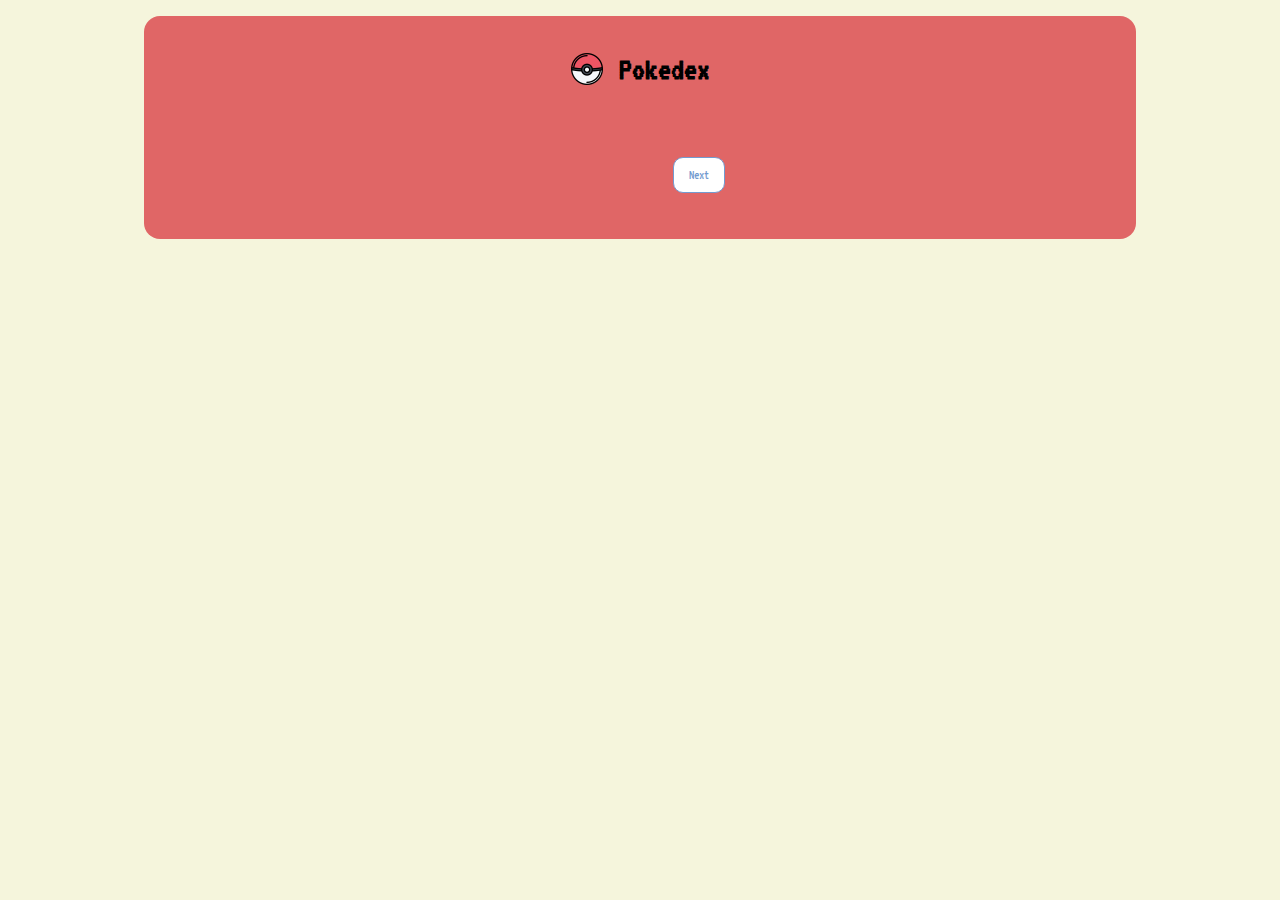
<file: index.html>
<!DOCTYPE html>
<html lang="pt-br">

<head>
    <meta charset="UTF-8">
    <meta name="viewport" content="width=device-width, initial-scale=1.0">
    <link rel="shortcut icon" href="/assets/images/favicon.png" type="image/x-icon" />
    <title>Pokedex</title>

    <link rel="preconnect" href="https://fonts.googleapis.com">
    <link rel="preconnect" href="https://fonts.gstatic.com" crossorigin>
    <link href="https://fonts.googleapis.com/css2?family=VT323&display=swap" rel="stylesheet">

    <link rel="stylesheet" href="./assets/css/global.css">
    <link rel="stylesheet" href="./assets/css/pokedex.css">
    <link rel="stylesheet" href="/assets/css/pokemon.css">
</head>

<body>
    <section>
        <div class="section-header">
            <img class="logo" src="./assets/images/favicon.png" alt="logo">
            <h1>Pokedex</h1>
        </div>

        <ol id="pokemonList" class="pokemons"></ol>

        <button id="prevBtn" class="button" type="button">Prev</button>
        <button id="nextBtn" class="button" type="button">Next</button>
    </section>

    <script src="/assets/js/pokemon-model.js"></script>
    <script src="/assets/js/poke-api.js"></script>
    <script src="/assets/js/main.js"></script>
</body>

</html>
</file>
<file: assets/css/global.css>
* {
    box-sizing: border-box;
}

body {
    background-color: #f5f5dc;
}

section {
    margin: 10px auto;
    border-radius: 1rem;
    background-color: #e06666;
    padding: 1rem;
    text-align: center;
    max-width: 1000px;
}

.section-header {
    display: flex;
    align-items: center;
    justify-content: center;
    gap: 16px;
    margin-bottom: 20px;
}

h1 {
    font-size: 32px;
}

.logo {
    width: 32px;
    height: 32px;
}

@media screen and (min-width: 992px) {
    section {
        max-width: 992px;
        width: auto;
        margin: 1rem auto;
        border-radius: 1rem;
    }
}
</file>
<file: assets/css/pokedex.css>
.pokemons {
  display: grid;
  grid-template-columns: 1fr;
  list-style: none;
  padding: 0;
  margin: 0;

  /*display: flex;
  justify-content: center;
  flex-wrap: wrap;
  gap: 0px;
  margin: 0px;*/
}


.normal {
  background-color: #a6a877;
}

.normal:hover {
  background-color: rgba(166, 168, 119, .9);
  border-color: #000;
}

.grass {
  background-color: #77c850;
}

.grass:hover {
  background-color: rgba(119, 200, 80, .9);
  border-color: #000;
}

.fire {
  background-color: #ee7f30;
}

.fire:hover {
  background-color: rgba(238, 127, 48, .9);
  border-color: #000;
}

.water {
  background-color: #678fee;
}

.water:hover {
  background-color: rgba(103, 143, 238, .9);
  border-color: #000;
}

.electric {
  background-color: #f7cf2e;
}

.electric:hover {
  background-color: rgba(247, 207, 46, .9);
  border-color: #000;
}

.ice {
  background-color: #98d5d7;
}

.ice:hover {
  background-color: rgba(152, 213, 215, .9);
  border-color: #000;
}

.ground {
  background-color: #dfbf69;
}

.ground:hover {
  background-color: rgba(223, 191, 105, .9);
  border-color: #000;
}

.flying {
  background-color: #a98ff0;
}

.flying:hover {
  background-color: rgba(169, 143, 240, .9);
  border-color: #000;
}

.poison {
  background-color: #a040a0;
}

.poison:hover {
  background-color: rgba(160, 64, 160, .9);
  border-color: #000;
}

.fighting {
  background-color: #bf3029;
}

.fighting:hover {
  background-color: rgba(191, 48, 41, .9);
  border-color: #000;
}

.psychic {
  background-color: #f65687;
}

.psychic:hover {
  background-color: rgba(246, 86, 135, .9);
  border-color: #000;
}

.dark {
  background-color: #725847;
}

.dark:hover {
  background-color: rgba(114, 88, 71, .9);
  border-color: #000;
}

.rock {
  background-color: #b8a137;
}

.rock:hover {
  background-color: rgba(184, 161, 55, .9);
  border-color: #000;
}

.bug {
  background-color: #a8b720;
}

.bug:hover {
  background-color: rgba(168, 183, 32, .9);
  border-color: #000;
}

.ghost {
  background-color: #6e5896;
}

.ghost:hover {
  background-color: rgba(110, 88, 150, .9);
  border-color: #000;
}

.steel {
  background-color: #b9b7cf;
}

.steel:hover {
  background-color: rgba(185, 183, 207, .9);
  border-color: #000;
}

.dragon {
  background-color: #6f38f6;
}

.dragon:hover {
  background-color: rgba(111, 56, 246, .9);
  border-color: #000;
}

.fairy {
  background-color: #f9aec7;
}

.fairy:hover {
  background-color: rgba(249, 174, 199, .9);
  border-color: #000;
}

.pokemon {
  display: flex;
  flex-direction: column;
  margin: 0.5rem;
  padding: 1rem 1rem;
  color: white;
  border-radius: 1rem;
  background-image: url('../images/background.png');
  background-size: contain;
  background-repeat: no-repeat;
  background-position: right;
  border: 2px solid #ccc;
  cursor: pointer;
}

.number {
  color: #000;
  opacity: 0.3;
  text-align: right;
  font-size: 0.625rem;
}

.name {
  color: #fff;
  margin-bottom: 0.25rem;
  text-transform: capitalize;
}

.details {
  display: flex;
  flex-direction: row;
  align-items: center;
  justify-content: space-between;
}

.types {
  padding: 0;
  margin: 0;
  list-style: none;
}

.type {
  color: white;
  padding: 0.25rem 0.5rem;
  font-size: 0.625rem;
  margin: 0.25rem 0;
  border-radius: 1rem;
  filter: brightness(1.25);
  text-align: center;
}


.pokemon-img {
  max-width: 100%;
  height: 70px;
  align-self: flex-end;
}


.button {
  background-color: #ffffff;
  color: #739BD0;
  padding: 10px 15px;
  margin: 30px;
  border: #739BD0 1px solid;
  border-radius: 10px;
  transition: all 0.2s;
}

.button:hover {
  background-color: #739BD0;
  color: #ffffff;
  cursor: pointer;
}

.hidden {
  visibility: hidden;
}

@media screen and (min-width: 380px) {
  .pokemons {
    grid-template-columns: 1fr 1fr;
  }
}

@media screen and (min-width: 576px) {
  .pokemons {
    grid-template-columns: 1fr 1fr 1fr;
  }
}

@media screen and (min-width: 992px) {
  .pokemons {
    grid-template-columns: 1fr 1fr 1fr 1fr;
  }
}
</file>
<file: assets/css/pokemon.css>
*{
    font-family: 'VT323', monospace;
    box-sizing: border-box;
}

.card {
    max-width: 500px;
    margin: 0 auto;
    border-radius: 20px;
}

.back {
    border: none;
    font-weight: bold;
    font-size: 20px;
    background-color: #fff4;
    background-image: url('../images/back.svg');
    background-repeat: no-repeat;
    background-position: center;
    background-size: 15px;
    width: 20px;
    height: 20px;
    border-radius: 50%;
    padding: 15px;
}

.back:hover {
    background-color: #fff;
    cursor: pointer;
}

.card-header {
    display: flex;
    align-items: center;
    justify-content: space-between;
    padding: 20px 20px 0 20px;
}

.card-header h2 {
    font-size: 46px;
}

.card-details {
    margin: 0 auto;
}

.card-body {
    background: url('../images/background.png') no-repeat;
    background-size: contain;
    background-size: 250px;
    background-position: 50% 15%;
}

.card-img {
    max-width: 250px;
    height: 250px;
}

.card-types {
    display: flex;
    justify-content: center;
    gap: 50px;
    margin: 10px auto 0 auto;
}

.card-info {
    background-color: #2c3e50;
    border-radius: 10px;
    padding: 20px 0;
    margin: 0 auto;
}

.stats {
    display: grid;
    grid-template-columns: 1fr 1fr;
    margin: 0 20px;
    gap: 10px;
}

.stat {
    display: flex;
    align-items: center;
    justify-content: space-between;
    padding: 5px 15px;
    border-radius: 10px;
    background-color: #2ECC71;
    font-weight: bold;
    border: 1px solid #000000;
}

.stat p {
    font-size: 22px;
    margin-right: 10px;
}

.hp {
    color: #000;
}

.attack {
    color: #000;
}

.defense {
    color: #000;
}

.special-attack {
    color: #000;
}

.special-defense {
    color: #000;
}

.speed {
    color: #000;
}

@media screen and (max-width: 475px) {
    .card-header {
        flex-direction: column;
    }

    .stats {
        display: block;
    }

    .stat {
        margin: 5px 0;
    }

    .card {
        width: 280px;
    }
}
</file>
